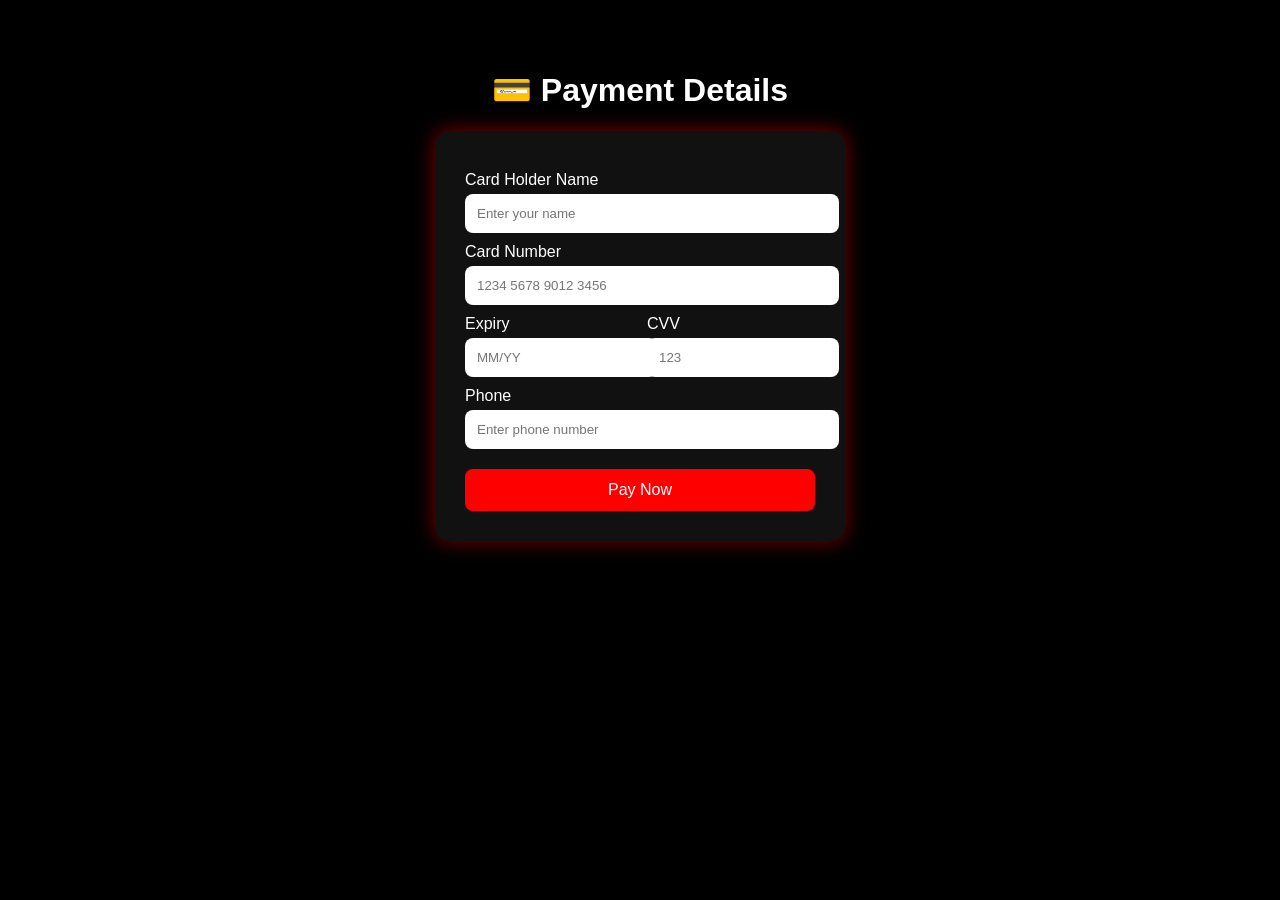
<file: booking.html>
<!DOCTYPE html>
<html>
<head>
    <title>Payment</title>
    <link rel="stylesheet" href="style.css">
</head>
<body>

<div class="payment-container">

    <h1>💳 Payment Details</h1>

    <div class="card-box">

        <label>Card Holder Name</label>
        <input type="text" id="name" placeholder="Enter your name">

        <label>Card Number</label>
        <input type="text" id="card" placeholder="1234 5678 9012 3456">

        <div class="row-pay">
            <div>
                <label>Expiry</label>
                <input type="text" id="expiry" placeholder="MM/YY">
            </div>

            <div>
                <label>CVV</label>
                <input type="password" id="cvv" placeholder="123">
            </div>
        </div>

        <label>Phone</label>
        <input type="text" id="phone" placeholder="Enter phone number">

        <button onclick="confirmBooking()">Pay Now</button>

    </div>

    <h2 id="result"></h2>

</div>

<script src="script.js"></script>
</body>
</html>
</file>
<file: style.css>
body { background:black; color:white; text-align:center; font-family:Arial; }

.navbar { display:flex; justify-content:space-between; padding:15px; background:#111; }

.movies { display:grid; grid-template-columns:repeat(6,1fr); gap:20px; padding:20px; }

.movie img { width:100%; height:220px; border-radius:10px; }

.rating { color:gold; }

.container { display:flex; justify-content:space-around; padding:30px; }

.poster img { width:250px; border-radius:10px; }

.screen { background:gold; padding:10px; border-radius:20px; margin:20px; }

.row { display:flex; justify-content:center; }

.seat { width:35px; height:35px; border:1px solid gray; margin:5px; cursor:pointer; }

.seat.selected { background:rgb(11, 212, 24); }

.seat.booked { background:red; cursor:not-allowed; }

button { padding:10px; background:red; color:white; border:none; margin-top:20px; }

/* MOVIE HOVER EFFECT */
.movie {
    cursor: pointer;
    transition: transform 0.3s, box-shadow 0.3s;
}

.movie img {
    width: 100%;
    height: 220px;
    border-radius: 10px;
    transition: transform 0.4s ease;
}

/* 🔥 Hover Animation */
.movie:hover {
    transform: translateY(-10px);
}

.movie:hover img {
    transform: scale(1.1);
}

/* Glow effect */
.movie:hover {
    box-shadow: 0 10px 20px rgba(255,0,0,0.6);
}

.movie {
    border-radius: 10px;
    overflow: hidden;
}

/* -------- LEGEND BOXES -------- */
.box {
    display: inline-block;
    width: 20px;
    height: 20px;
    margin: 0 10px;
    border-radius: 4px;
}

/* Available (white border) */
.available {
    border: 2px solid white;
    background: transparent;
}

/* Selected (gold/yellow) */
.selected {
    background: rgb(64, 211, 15);
}

/* Booked (red) */
.booked {
    background: red;
}

/* PAYMENT PAGE */
.payment-container {
    display: flex;
    flex-direction: column;
    align-items: center;
    margin-top: 50px;
}

.card-box {
    background: #111;
    padding: 30px;
    border-radius: 15px;
    width: 350px;
    box-shadow: 0 0 20px rgba(255,0,0,0.5);
}

/* Labels */
.card-box label {
    display: block;
    margin-top: 10px;
    text-align: left;
}

/* Inputs */
.card-box input {
    width: 100%;
    padding: 12px;
    margin-top: 5px;
    border-radius: 8px;
    border: none;
    outline: none;
}

/* Row for expiry + cvv */
.row-pay {
    display: flex;
    justify-content: space-between;
}

.row-pay div {
    width: 48%;
}

/* Button */
.card-box button {
    width: 100%;
    margin-top: 20px;
    padding: 12px;
    background: red;
    color: white;
    border: none;
    border-radius: 8px;
    font-size: 16px;
    cursor: pointer;
}

.card-box button:hover {
    background: darkred;
}
</file>
